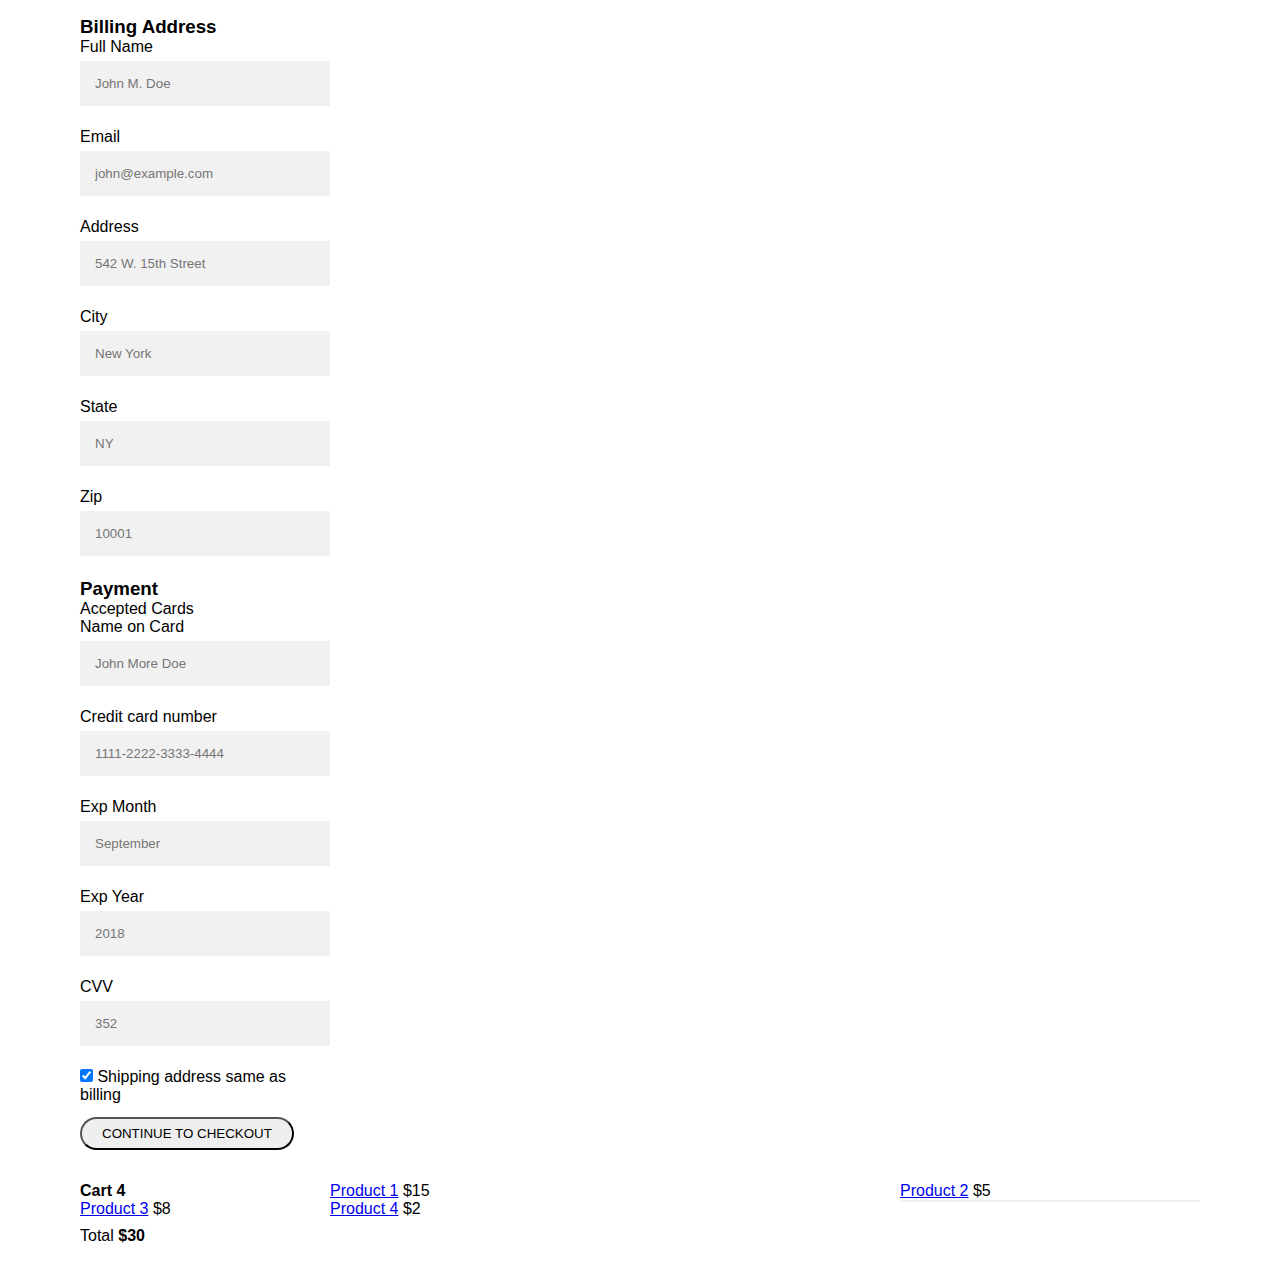
<file: checkout.html>
<!DOCTYPE html>
<html lang="en">
<head>
    <meta charset="UTF-8">
    <meta http-equiv="X-UA-Compatible" content="IE=edge">
    <meta name="viewport" content="width=device-width, initial-scale=1.0">
    <title>checkout</title>
    <link rel="stylesheet" href="style.css" />
</head>
<body>
    <div class="row">
        <div class="col-75">
          <div class="container">
            <form action="/action_page.php">
      
              <div class="row">
                <div class="col-50">
                  <h3>Billing Address</h3>
                  <label for="fname"><i class="fa fa-user"></i> Full Name</label>
                  <input type="text" id="fname" name="firstname" placeholder="John M. Doe">
                  <label for="email"><i class="fa fa-envelope"></i> Email</label>
                  <input type="text" id="email" name="email" placeholder="john@example.com">
                  <label for="adr"><i class="fa fa-address-card-o"></i> Address</label>
                  <input type="text" id="adr" name="address" placeholder="542 W. 15th Street">
                  <label for="city"><i class="fa fa-institution"></i> City</label>
                  <input type="text" id="city" name="city" placeholder="New York">
      
                  <div class="row">
                    <div class="col-50">
                      <label for="state">State</label>
                      <input type="text" id="state" name="state" placeholder="NY">
                    </div>
                    <div class="col-50">
                      <label for="zip">Zip</label>
                      <input type="text" id="zip" name="zip" placeholder="10001">
                    </div>
                  </div>
                </div>
      
                <div class="col-50">
                  <h3>Payment</h3>
                  <label for="fname">Accepted Cards</label>
                  <div class="icon-container">
                    <i class="fa fa-cc-visa" style="color:navy;"></i>
                    <i class="fa fa-cc-amex" style="color:blue;"></i>
                    <i class="fa fa-cc-mastercard" style="color:red;"></i>
                    <i class="fa fa-cc-discover" style="color:orange;"></i>
                  </div>
                  <label for="cname">Name on Card</label>
                  <input type="text" id="cname" name="cardname" placeholder="John More Doe">
                  <label for="ccnum">Credit card number</label>
                  <input type="text" id="ccnum" name="cardnumber" placeholder="1111-2222-3333-4444">
                  <label for="expmonth">Exp Month</label>
                  <input type="text" id="expmonth" name="expmonth" placeholder="September">
      
                  <div class="row">
                    <div class="col-50">
                      <label for="expyear">Exp Year</label>
                      <input type="text" id="expyear" name="expyear" placeholder="2018">
                    </div>
                    <div class="col-50">
                      <label for="cvv">CVV</label>
                      <input type="text" id="cvv" name="cvv" placeholder="352">
                    </div>
                  </div>
                </div>
      
              </div>
              <label>
                <input type="checkbox" checked="checked" name="sameadr"> Shipping address same as billing
              </label>
              <input type="submit" value="Continue to checkout" class="btn">
            </form>
          </div>
        </div>
      
        <div class="col-25">
          <div class="container">
            <h4>Cart
              <span class="price" style="color:black">
                <i class="fa fa-shopping-cart"></i>
                <b>4</b>
              </span>
            </h4>
            <p><a href="#">Product 1</a> <span class="price">$15</span></p>
            <p><a href="#">Product 2</a> <span class="price">$5</span></p>
            <p><a href="#">Product 3</a> <span class="price">$8</span></p>
            <p><a href="#">Product 4</a> <span class="price">$2</span></p>
            <hr>
            <p>Total <span class="price" style="color:black"><b>$30</b></span></p>
          </div>
        </div>
      </div>
</body>
</html>
</file>
<file: style.css>
@import url("https://fonts.googleapis.com/css2?family=Poppins:ital,wght@0,300;0,400;0,500;0,600;0,700;0,800;0,900;1,200;1,300;1,400;1,500;1,600;1,700;1,800;1,900&display=swap");

*,
*::after,
*::before {
  box-sizing: border-box;
  padding: 0;
  margin: 0;
}

.html {
  font-size: 62.5%;
}

body {
  font-family: "Poppins", sans-serif;
}

/* ///////////..utility classes../////////// */

.container {
  max-width: 1200px;
  width: 90%;
  margin: auto;
}

.btn {
  display: inline-block;
  padding: 0.5em 1.5em;
  text-decoration: none;
  border-radius: 50px;
  cursor: pointer;
  outline: none;
  margin-top: 1em;
  text-transform: uppercase;
  font-weight: small;
}

.btn-primary {
  color:black;
  background: yellow;
}

.btn-primary:hover {
  background: #117964;
  transition: background 0.3s ease-in-out;
}

/* ............/navbar/............ *

/* desktop mode............/// */

.navbar input[type="checkbox"],
.navbar .hamburger-lines {
  display: none;
}

.navbar {
  box-shadow: 0px 5px 10px 0px #aaa;
  position: fixed;
  width: 100%;
  background: #fff;
  color: #000;
  opacity: 0.85;
  height: 50px;
  z-index: 12;
}

.navbar-container {
  display: flex;
  justify-content: space-between;
  height: 64px;
  align-items: center;
}

.menu-items {
  order: 2;
  display: flex;
}

.menu-items li {
  list-style: none;
  margin-left: 1.5rem;
  margin-bottom: 0.5rem;
  font-size: 1.2rem;
}

.menu-items a {
  text-decoration: none;
  color: #444;
  font-weight: 500;
  transition: color 0.3s ease-in-out;
}

.menu-items a:hover {
  color: palevioletred;
  transition: color 0.3s ease-in-out;
}

.logo {
  order: 1;
  font-size: 2.3rem;
  margin-bottom: 0.5rem;
}

/* ............//// Showcase styling ////......... */

.showcase-area {
  height: 80vh;
  background: linear-gradient(
      rgba(240, 240, 240, 0.144),
      rgba(255, 255, 255, 0.336)
    ),
    url("images/istockphoto-922783734-170667a.jpg");
  background-size: cover;
  background-position: center;
  background-repeat: no-repeat;
}

.showcase-container {
  display: flex;
  flex-direction: column;
  align-items: center;
  justify-content: center;
  height: 100%;
  font-size: 1.6rem;
}

.main-title {
  text-transform: uppercase;
  margin-top: 1.5em;
}



/* ......//about us//...... */

#about {
    padding: 50px 0;
    background: #f5f5f7;
  }
  
  .about-wrapper {
    display: flex;
    flex-wrap: wrap;
  }
  
  #about h2 {
    font-size: 2.3rem;
  }
  
  #about p {
    font-size: 1rem;
    color: #555;
    text-align: center;
  }
  
  #about .small {
    font-size: 1.2rem;
    color: #666;
    font-weight: 600;
  }
  
  .about-img {
    flex: 1 1 400px;
    padding: 20px;
    transform: translateX(150%);
    animation: about-img-animation 1s ease-in-out forwards;
  }
  
  @keyframes about-img-animation {
    100% {
      transform: translate(0);
    }
  }
  
  .about-text {
    flex: 1 1 400px;
    
    padding: 30px;
    margin: auto;
    transform: translate(-150%);
    animation: about-text-animation 1s ease-in-out forwards;
  }
  
  @keyframes about-text-animation {
    100% {
      transform: translate(0);
    }
  }
  
  .about-img img {
    display: block;
    height: 400px;
    max-width: 100%;
    margin: auto;
    object-fit: cover;
    object-position: right;
  }


  /*----fooditems----*/


  @import url('https://fonts.googleapis.com/css2?family=Open+Sans:wght@300&display=swap');

@import url('https://fonts.googleapis.com/css2?family=Aclonica&display=swap');

html{
    height: 100%;
}
body{
    margin: 0;
    padding: 0;
    box-sizing: border-box;
    font-family: 'Open Sans', sans-serif;
    height: 100%;
}
.container{
    display: grid;
    grid-template-columns: 250px 1fr 300px;
    min-height: 100vh;
    min-height: -webkit-fill-available;
    overflow: hidden;
}
#menu{
    background: whitesmoke;
}
.title{
    padding: 0 30px;
}
#menu img{
    width: 150px;
    height: 150px;
    border-radius: 50%;
    margin-top: -20px;
}
.title p{
    font-size: 40px;
    font-family: Verdana, Geneva, Tahoma, sans-serif;
    color: green;
    margin: 0;
}
.border{
    width: 80px;
    height: 4px;
    margin: 3px 0;
    margin-bottom: 30px;
    border-radius: 2px;
    background:green;
}

.menu-item a{
    display: block;
    text-decoration: none;
    font-size: 20px;
    padding: 8px 30px;
    font-family: Verdana, Geneva, Tahoma, sans-serif;
    margin: 12px 0;
    color: rgb(128, 129, 129);
    font-weight: 300;
    
}
.menu-item a:hover{
    background: rgb(250, 212, 218);
}
#food-items{
    background: whitesmoke;
    overflow: auto;
    height: calc(100vh - 86px);
}
#header{
    display: flex;
    justify-content: space-between;
    align-items: center;
    padding-top: 40px;
    padding-bottom: 10px;
    position: sticky;
    top: 0;
    background: whitesmoke;
    z-index: 1;
}
::-webkit-scrollbar{
    display: none;
}
#header .address{
    font-size: 20px;
    
}
#map{
    font-size: 25px;
    color: gray;
}
.your-address{
    border: 1px solid indianred;
    color: gray;
    padding: 5px 10px;
    border-radius: 5px;
    width: 150px;
    overflow: hidden;
    white-space: nowrap;
    text-overflow: ellipsis;
    cursor: pointer;
}
.add-box i{
    font-size: 20px;
}

#header select{
    width: 150px;
    overflow: hidden;
    border: none;
    outline: none;
    background: none;
    color: rosybrown;
    padding: 0 5px;
}
.food-items{
    display: none;
}
.cart-toggle{
    display: block;
}
.util i,.user i{
    font-size: 18px;
    margin: 0 16px;
    border: 1px solid green;
    padding: 8px 16px;
    color: green;
    border-radius: 20px;
    cursor: pointer;
}
.util i:active{
    color: white;
    background: green;
}
#biryani,#paneer,#chicken,#vegetable,#chinese,#south-indian{
    margin-top: 40px;   
}
#paneer #item-card,#vegetable #item-card{
    background: rgb(218, 253, 188);
}
#chinese #item-card,#south-indian #item-card{
    background: rgb(221, 243, 243);
}
#category-name,.item-menu{
    margin: 10px;
    font-size: 35px;   
    color: coral;
    font-family: 'Aclonica', sans-serif;
}
#item-card{
    width: 180px;
    height: 220px;
    padding: 10px;
    margin: 10px;
    display: inline-block;
    border-radius: 5px;
    background: rgb(253, 221, 226);
    cursor: pointer;
    transition: 0.5s all step-end;
}
#item-card:hover img{
    transform: scale(1.2);
}
#card-top{
    display: flex;
    margin: 5px 0;
    justify-content: space-between;
}
#rating{
    padding: 7px;
    color: goldenrod;
    background: black;
    font-size: 14px;
    border-radius: 15px;
}
.fa-heart-o{
    padding: 6px;
    border-radius: 50%;
    background: white;
    cursor: pointer;
}
.toggle-heart{
background: orangered;
color: white; 
}
#item-card img{
    width: 120px;
    height: 120px;
    border-radius: 50%;
    margin: auto;
    display: block;
    margin-bottom: 15px;
    transition: 0.5s all ease-in-out;
}
#item-name{
    margin: 5px 0;
    font-weight: 600;
    color: darkslategray;
    font-size: 18px;
}
#item-price{
    margin: 0;
    color: rgb(2, 27, 27);
    font-weight: 500;
    font-size: 18px;
}

.food-items{
    display: none;
}
.cart-toggle{
    display: none;
}
#cart-page{
    background: white;
    margin: 40px 10px;
    margin-right: 50px;
    padding: 20px 30px;
    padding-bottom: 30px;
    position: relative;
}
#cart-title{
    font-size: 35px;
    margin: 0;
    color: green;
}
#cart-page table{
    width: 100%;
    margin-top: 20px;
    text-align: center;
}
#cart-page table thead td{
    font-size: 25px;
    padding-bottom: 10px;
}

.cart-btn{
    outline: none;
    border: none;
    background: green;
    color: white;
    padding: 10px 25px;
    border-radius: 20px;
    font-size: 18px;
    text-transform: uppercase;
    bottom: 30px;
    margin: 15px 0;
    cursor: pointer;
}
#cart-page table tbody td{
    padding: 10px 0;
    font-size: 20px;
}
#cart-page table tbody button{
    outline: none;
    border: none;
    font-size: 16px;
    background: none;
    background: green;
    color: white;
    border-radius: 3px;
    cursor: pointer;
    margin: 0 5px;
}
#cart-page table tbody img{
    width: 75px;
    height: 75px;
    border-radius: 50%;
}
#checkout{
    text-align: center;
    margin: 40px auto;
    border-radius: 5px;
    background: white;
    padding: 10px 20px;
}
#checkout p{
    margin: 15px 0;
    float: left;
}
#total-price,#total-item{
    font-size: 25px;
    color: indianred;
}
#delievery{
    font-size: 20px;
    color: limegreen;
}
#cart{
    background: whitesmoke;
    padding-right: 30px;
    overflow-y: scroll;
}

.item-menu{
    margin: 0;
    font-size: 30px;
    margin-top: 40px;
    color: indianred;
    background: whitesmoke;
    
}
.list-card{
    display: flex;
    align-items: center;
    margin-top: 15px;
    border-radius: 25px;
    cursor: pointer;
    transition: 0.3s all ease-in-out;
}
.list-card:hover{
    background: rgb(255, 216, 222);
}
.list-card:hover img{
    transition: 0.5s all ease-in-out;
    transform: scale(1.2);
}
.list-card img{
    width: 50px;
    height: 50px;
    border-radius: 50%;
}
.list-name{
    font-size: 20px;
    margin: 0 10px;
    text-decoration: none;
    text-transform: capitalize;
    color: rgb(94, 43, 43);
}
.taste-header{
    padding-top: 40px;
    padding-bottom: 10px;
    position: sticky;
    top: 0;
    background: whitesmoke;
}
#mobile-view{
    display: none;
}
#biryani{
    margin-top: 10px;
}
#m-total-amount{
    display: none;
}
@media screen and (max-width : 800px) and (-webkit-min-device-pixel-ratio: 2){
    .container{
        display: none;
    }
    #mobile-view{
        display: grid;
        grid-template-rows: 120px 1fr 50px;
        height: 100%;
        overflow: hidden;
        
        width: 100vw;
    }
    .mobile-top{
        padding: 5px 15px;
        background: white;
        z-index: 1;
    }
    .item-container{
        overflow-y: scroll;
    }
    .logo-box,.top-menu{
        display: flex;
        justify-content: space-between;
        align-items: center;
    }
    #logo{
        width: 90px;
        height: 70px;
    }
    .logo-box .your-address{
        font-size: 18px;
        width: 150px;
        color: crimson;
        text-transform: capitalize;
        white-space: nowrap;
        overflow: hidden;
        text-overflow: ellipsis;
    }
    .top-menu{

        color: indianred;
    }
    .top-menu i{
        font-size: 20px;
        cursor: pointer;
        padding: 12px 5px ;
        border-radius: 50%;
    }
    
    .m-cart-toggle{
        color: white;
        background: lightcoral;
    }
    .category-header{
        display: flex;
        width: 100vw;
        overflow-x: scroll;
        position: sticky;
        top: 0;
        background: white;
        z-index: 1;
        border-bottom: 1px solid rgb(219, 219, 219);
        margin: 0;
        transform: translateZ(0);
        -webkit-transform: translateZ(0);
    }
    .toggle-category{
        display: none;
        position: relative;
    }
    .list-card{
        margin: 0 10px;
        text-align: center;
    }
    .list-card img{
        width: 60px;
        height: 60px;
        border-radius: 50%;
    }
    .list-card:hover{
        background: none;
    }
    .list-card:hover img{
        transform: none;
        transition: none;
    }
    .list-name{
        margin: 5px 0;
        color: green;
        width: max-content;
        font-size: 16px;
    }
    #food-items{        
        padding: 5px 10px;
    }

    .mobile-footer{
        display: flex;
        justify-content: space-between;
        align-items: center;
        padding: 5px 15px;
        background: white;
        border-top: 1px solid rgb(219, 219, 219);
    }
    .mobile-footer{
        color: indianred;
        text-transform: uppercase;
        font-size: 16px;
        position: static;
    }
    #category-name{
        font-size: 25px;
        font-family: 'Aclonica', sans-serif;
    }
    #item-card{
        width: 150px;
        height: 200px;
    }
    #item-card img{
        width: 100px;
        height: 100px;
    }
    #item-name,#item-price{
        font-size: 16px;
    }
    .list-card{
        flex-direction: column;
    }
    #cart-page{
        margin: 3px 0;
        padding: 10px 5px;
        padding-bottom: 30px;
        border-top: 1px solid rgb(219, 219, 219);
    }
    #cart-page table thead td{
        font-size: 20px;
    }
    #cart-page table tbody td{
        font-size: 18px;
    }
    #cart-page table tbody img{
        width: 60px;
        height: 60px;
    }
    #cart-title{
        font-size: 25px;
        display: inline-block;
        font-family: 'Aclonica', sans-serif;
    }
    #m-total-amount{
        display: inline-block;
        color: lightcoral;
        padding: 5px 10px;
        margin: 0;
        border:  1px solid lightcoral;
        ;
    }
    .cart-btn{
        font-size: 14px;
        background: lightcoral;
        padding: 8px 15px;
        margin: auto;
    }
    .btn-box{
        text-align: center;
    }
    
}

@media screen and (max-width : 400px) and (-webkit-min-device-pixel-ratio: 2){
    #mobile-view{
        min-height: -webkit-fill-available;
    }
    #item-card{
        height: 200px;
        width: 140px;
    }
    #food-items{
        padding: 0;
    }
}



/* ........./ Testimonial /.......... */

#testimonials {
    padding: 5rem 0;
    background: rgba(243, 243, 243);
  }
  
  .testimonial-title {
    text-align: center;
    font-size: 2.8rem;
    font-weight: 400;
    color: #555;
  }
  
  .testimonial-container {
    display: flex;
    justify-content: space-between;
    font-size: 1.4rem;
    padding: 1rem;
  }
  
  .testimonial-box .checked {
    color: #ff9529;
  }
  
  .testimonial-box .testimonial-text {
    margin: 1rem 0;
    color: #444;
  }
  
  .testimonial-box {
    text-align: center;
    padding: 1rem;
  }
  
  .customer-photo img {
    display: block;
    width: 150px;
    height: 150px;
    object-fit: cover;
    object-position: center;
    border-radius: 50%;
    margin: auto;
  }

  



  #contact {
    padding: 5rem 0;
    background: rgb(226, 226, 226);
  }
  
  .contact-container {
    display: flex;
    background: #fff;
  }
  
  .contact-img {
    width: 50%;
  }
  
  .contact-img img {
    display: block;
    height: 400px;
    width: 100%;
    object-position: center;
    object-fit: cover;
  }
  
  .form-container {
    padding: 1rem;
    width: 50%;
    margin: auto;
  }
  
  .form-container input {
    display: block;
    width: 100%;
    border: none;
    border-bottom: 2px solid #ddd;
    padding: 1rem 0;
    box-shadow: none;
    outline: none;
    margin-bottom: 1rem;
    color: #444;
    font-weight: 500;
  }
  
  .form-container textarea {
    display: block;
    width: 100%;
    border: none;
    border-bottom: 2px solid #ddd;
    color: #444;
    outline: none;
    padding: 1rem 0;
    resize: none;
  }
  
  .form-container h2 {
    font-size: 2.7rem;
    font-weight: 500;
    color: #444;
    margin-bottom: 1rem;
    margin-top: -1.2rem;
  }
  
  .form-container a {
    font-size: 1.3rem;
  }
  
  #footer h2 {
    text-align: center;
    font-size: 1.8rem;
    padding: 2.6rem;
    font-weight: 500;
    color: #fff;
    background: rgb(65, 65, 65);
  }
  
  /* ......../ media query /.......... */
  
  @media (max-width: 768px) {
    .navbar {
      opacity: 0.95;
    }
  
    .navbar-container input[type="checkbox"],
    .navbar-container .hamburger-lines {
      display: block;
    }
  
    .navbar-container {
      display: block;
      position: relative;
      height: 64px;
    }
  
    .navbar-container input[type="checkbox"] {
      position: absolute;
      display: block;
      height: 32px;
      width: 30px;
      top: 20px;
      left: 20px;
      z-index: 5;
      opacity: 0;
    }
  
    .navbar-container .hamburger-lines {
      display: block;
      height: 23px;
      width: 35px;
      position: absolute;
      top: 17px;
      left: 20px;
      z-index: 2;
      display: flex;
      flex-direction: column;
      justify-content: space-between;
    }
  
    .navbar-container .hamburger-lines .line {
      display: block;
      height: 4px;
      width: 100%;
      border-radius: 10px;
      background: #333;
    }
  
    .navbar-container .hamburger-lines .line1 {
      transform-origin: 0% 0%;
      transition: transform 0.4s ease-in-out;
    }
  
    .navbar-container .hamburger-lines .line2 {
      transition: transform 0.2s ease-in-out;
    }
  
    .navbar-container .hamburger-lines .line3 {
      transform-origin: 0% 100%;
      transition: transform 0.4s ease-in-out;
    }
  
    .navbar .menu-items {
      padding-top: 100px;
      background: #fff;
      height: 100vh;
      max-width: 300px;
      transform: translate(-150%);
      display: flex;
      flex-direction: column;
      margin-left: -40px;
      padding-left: 50px;
      transition: transform 0.5s ease-in-out;
      box-shadow: 5px 0px 10px 0px #aaa;
    }
  
    .navbar .menu-items li {
      margin-bottom: 1.5rem;
      font-size: 1.3rem;
      font-weight: 500;
    }
  
    .logo {
      position: absolute;
      top: 5px;
      right: 15px;
      font-size: 2rem;
    }
  
    .navbar-container input[type="checkbox"]:checked ~ .menu-items {
      transform: translateX(0);
    }
  
    .navbar-container input[type="checkbox"]:checked ~ .hamburger-lines .line1 {
      transform: rotate(35deg);
    }
  
    .navbar-container input[type="checkbox"]:checked ~ .hamburger-lines .line2 {
      transform: scaleY(0);
    }
  
    .navbar-container input[type="checkbox"]:checked ~ .hamburger-lines .line3 {
      transform: rotate(-35deg);
    }
}

.contact-container {
    display: flex;
    flex-direction: column;
  }

  .contact-img {
    width: 90%;
    margin: 3rem auto;
  }

  .logo {
    position: absolute;
    top: 06px;
    right: 15px;
    font-size: 3rem;
  }

  .navbar .menu-items li {
    margin-bottom: 2.5rem;
    font-size: 1.8rem;
    font-weight: 500;
  }


@media (min-width: 769px) and (max-width: 1200px) {
  .img-container h3 {
    font-size: 1.5rem;
  }

  .img-container .btn {
    font-size: 0.7rem;
  }
}

@media (orientation: landscape) and (max-height: 500px) {
  .showcase-area {
    height: 50vmax;
  }
}

* {box-sizing: border-box}

/* Full-width input fields */
  input[type=text], input[type=password] {
  width: 100%;
  padding: 15px;
  margin: 5px 0 22px 0;
  display: inline-block;
  border: none;
  background: #f1f1f1;
}

input[type=text]:focus, input[type=password]:focus {
  background-color: #ddd;
  outline: none;
}

hr {
  border: 1px solid #f1f1f1;
  margin-bottom: 25px;
}

/* Set a style for all buttons */
button {
  background-color:orangered;
  color: white;
  padding: 14px 20px;
  margin: 10px 0;
  border: none;
  cursor: pointer;
  width: 100%;
  opacity: 0.9;
}

button:hover {
  opacity:1;
}

/* Extra styles for the cancel button */
.cancelbtn {
  padding: 14px 20px;
  background-color: #f44336;
}

/* Float cancel and signup buttons and add an equal width */
.cancelbtn, .signupbtn {
  float: left;
  width: 50%;
}

/* Add padding to container elements */
.container {
  padding: 16px;
}

/* Clear floats */
.clearfix::after {
  content: "";
  clear: both;
  display: table;
}

/* Change styles for cancel button and signup button on extra small screens */
@media screen and (max-width: 300px) {
  .cancelbtn, .signupbtn {
    width: 100%;
  }
}
</file>
